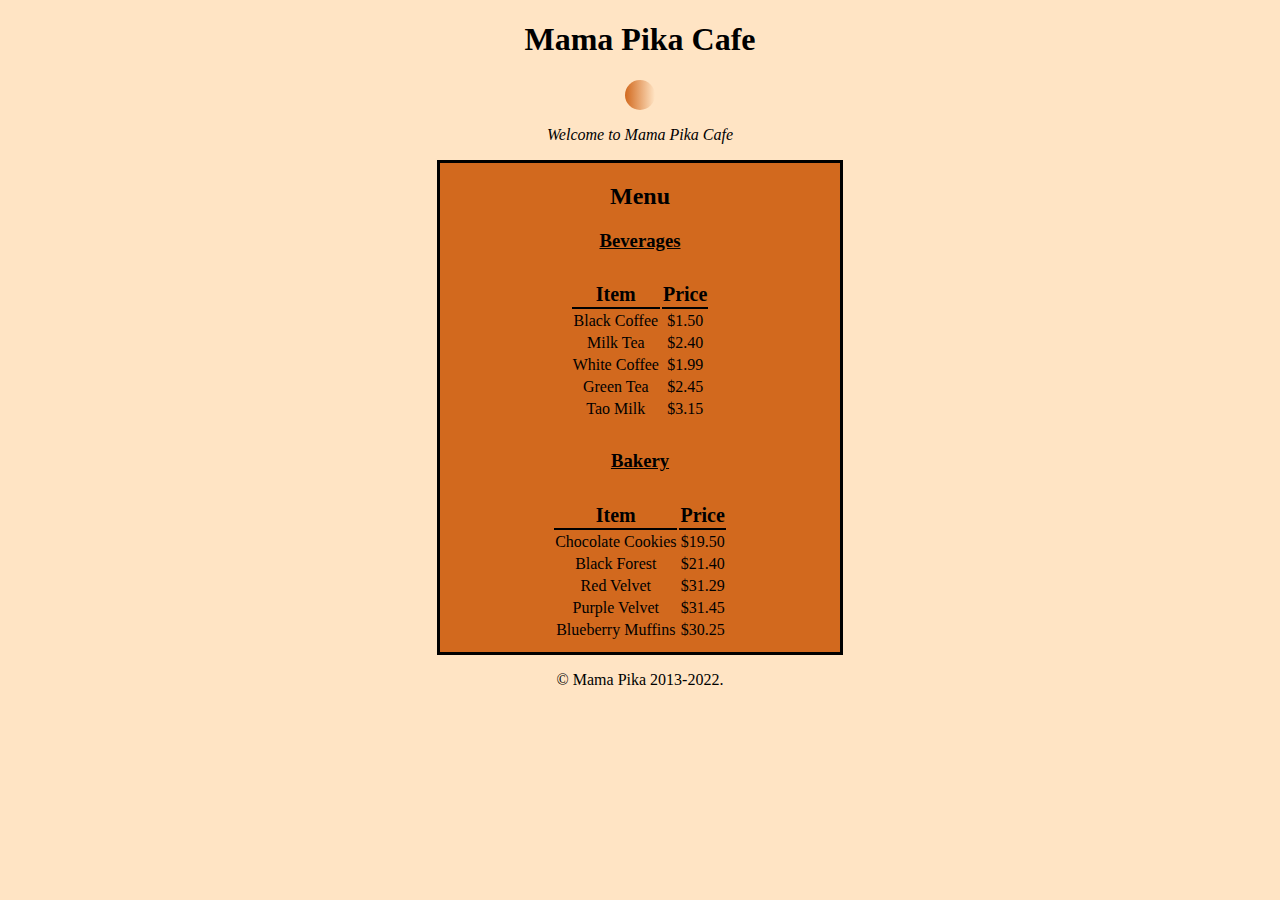
<file: Cafe menu/index.html>
<!DOCTYPE html>
<html>
    <head>
        <meta charset="UTF-8">
        <title>Cafe Menu</title>
        <link rel="stylesheet" type="text/css" href="styles.css">
    </head>
    <body>
        <div class="desc">
            <h1>Mama Pika Cafe</h1>
            <div class="ball"></div>
            <p>Welcome to Mama Pika Cafe</p>
        </div>
        <div class="menu">
            <h2>Menu</h2>
            <div class="menuItems">
                <!--Beverages-->
                <h3>Beverages</h3>
                <table>
                    <thead>
                        <tr>
                            <td>Item</td>
                            <td>Price</td>
                        </tr>
                    </thead>
                    <tbody>
                        <tr>
                            <td>Black Coffee</td>
                            <td>$1.50</td>
                        </tr>
                        <tr>
                            <td>Milk Tea</td>
                            <td>$2.40</td>
                        </tr>
                        <tr>
                            <td>White Coffee</td>
                            <td>$1.99</td>
                        </tr>
                        <tr>
                            <td>Green Tea</td>
                            <td>$2.45</td>
                        </tr>
                        <tr>
                            <td>Tao Milk</td>
                            <td>$3.15</td>
                        </tr>
                    </tbody>
                </table>
                <!--Bakery items-->
                <h3>Bakery</h3>
                <table>
                    <thead>
                        <tr>
                            <td>Item</td>
                            <td>Price</td>
                        </tr>
                    </thead>
                    <tbody>
                        <tr>
                            <td>Chocolate Cookies</td>
                            <td>$19.50</td>
                        </tr>
                        <tr>
                            <td>Black Forest</td>
                            <td>$21.40</td>
                        </tr>
                        <tr>
                            <td>Red Velvet</td>
                            <td>$31.29</td>
                        </tr>
                        <tr>
                            <td>Purple Velvet</td>
                            <td>$31.45</td>
                        </tr>
                        <tr>
                            <td>Blueberry Muffins</td>
                            <td>$30.25</td>
                        </tr>
                    </tbody>
                </table>
            </div>
        </div>
        <footer>
            <p>&copy; Mama Pika 2013-2022.</p>
        </footer>
    </body>
</html>
</file>
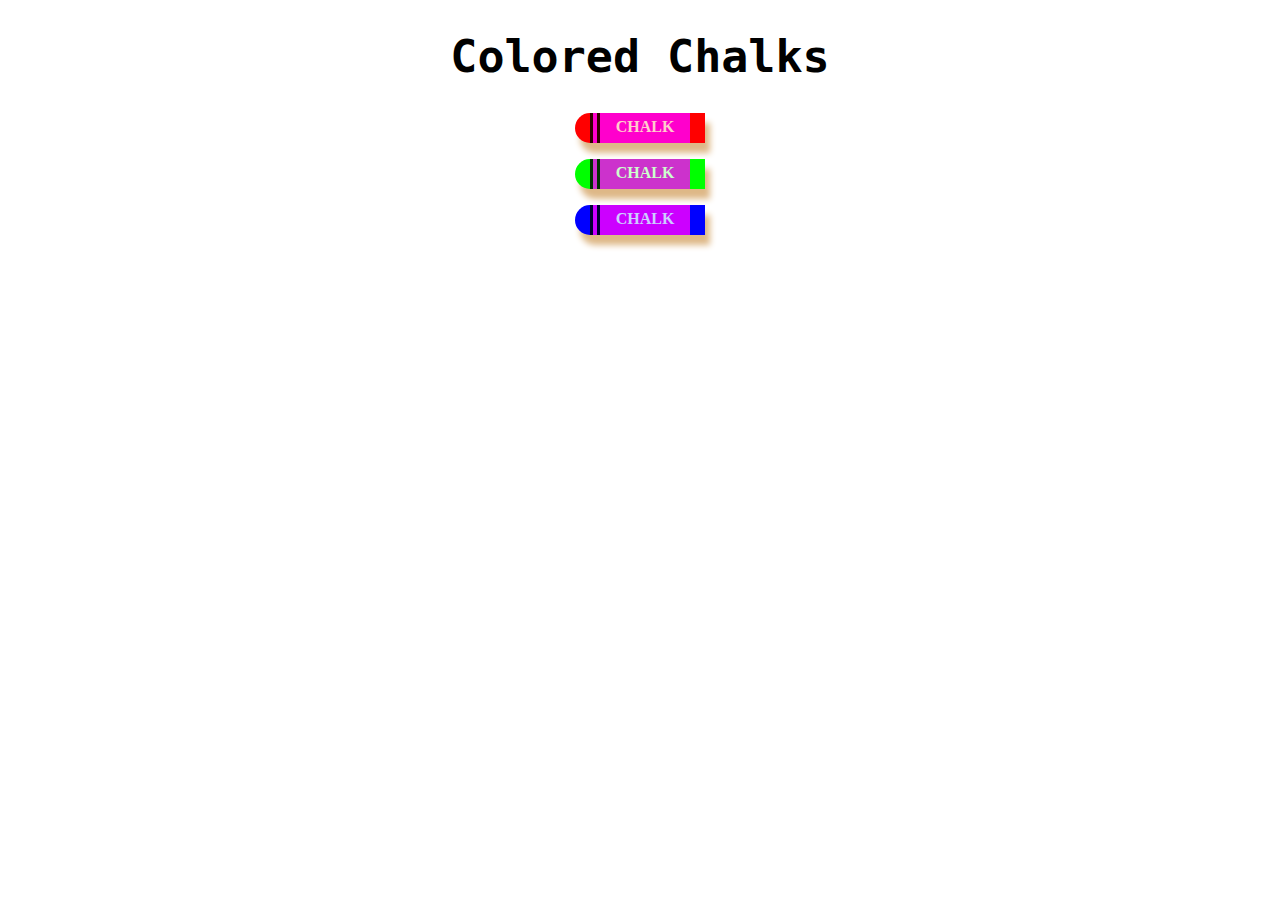
<file: Colored markers/index.html>
<!DOCTYPE html>
<html>
    <head>
        <meta charset="UTF-8">
        <title>Colored Chalks</title>
        <link rel="stylesheet" type="text/css" href="styles.css">
    </head>
    <body>
        <h1 style="font-family:monospace; font-size:45px;">Colored Chalks</h1>
        <div class="red">
            <div class="sleeve">
                <p>CHALK</p>
            </div>
        </div>
        <div class="green">
            <div class="sleeve">
                <p>CHALK</p>
            </div>
        </div>
        <div class="blue">
            <div class="sleeve">
                <p>CHALK</p>
            </div>
        </div>
    </body>
</html>
</file>
<file: Cafe menu/styles.css>
body{
    background-color: bisque;
}
.desc{
    text-align: center;
}
.desc > p {
    font-style: italic;
}
.ball{
    width: 30px;
    height: 30px;
    background:linear-gradient(90deg , chocolate , bisque );
    margin: auto;
    border-top-left-radius: 15px;
    border-bottom-left-radius: 15px;
    border-top-right-radius: 15px;
    border-bottom-right-radius: 15px;
}
.menu{
    margin: auto;
    background-color: chocolate;
    border: 3px solid black;
    width: 400px;
    text-align: center;
}
h3{
    text-decoration: underline;
}
table {
    margin: auto;
    padding: 10px;
}
table > thead > tr > td {
    font-weight: bold;
    font-size: 20px;
    border-bottom: 2px solid black;
}
footer{
    text-align: center;
}
</file>
<file: Colored markers/styles.css>
h1{
    text-align: center;
}
div{
    margin: auto;
}
.red{
    background-color: #ff0000;
    width: 130px;
    height: 30px;
    margin-bottom: 10px;
    box-shadow: 5px 10px 6px burlywood;
    border-bottom-left-radius: 15px;
    border-top-left-radius: 15px;
}
.green{
    background-color:rgb(0,255,0);
    width:130px;
    height: 30px;
    margin-bottom: 10px;
    box-shadow: 5px 10px 6px burlywood;
    border-bottom-left-radius: 15px;
    border-top-left-radius: 15px;
}
.blue{
    background-color: #0000ff;
    width: 130px;
    height: 30px;
    margin-bottom: 10px;
    box-shadow: 5px 10px 6px burlywood;
    border-bottom-left-radius: 15px;
    border-top-left-radius: 15px;
}
.sleeve{
    width: 90px;
    height: 30px;
    background: magenta;
    opacity: 0.8;
    border-left: 10px double black;
}
p{
    color: white;
    font-weight: bold;
    text-align: center;
    padding: 5px;
}
</file>
